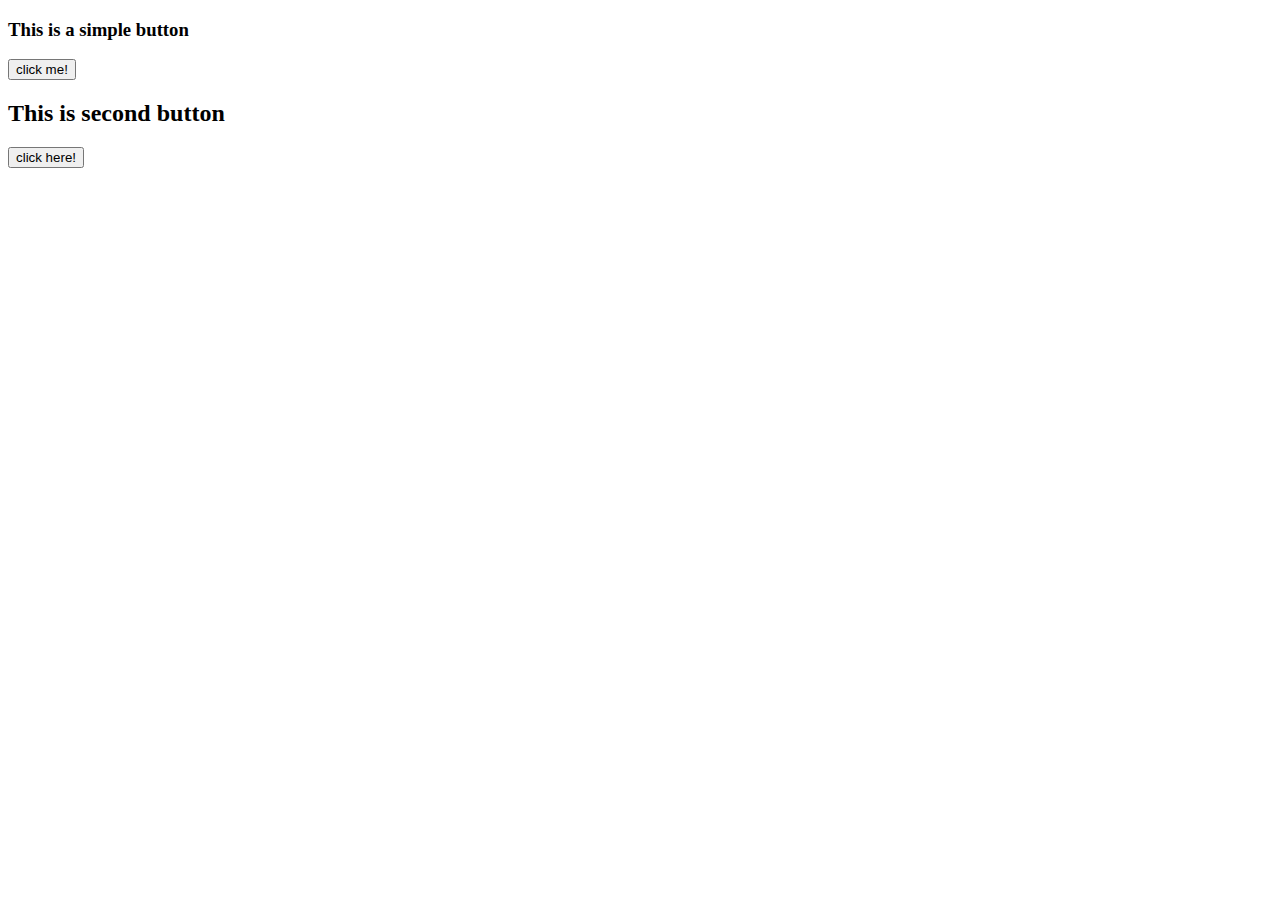
<file: button.html>
<!DOCTYPE html>
<html lang="en">
<head>
    <meta charset="UTF-8">
    <meta name="viewport" content="width=device-width, initial-scale=1.0">
    <title>Document</title>
</head>
<body>
    <h3>This is a simple button</h3>
    <button>click me!</button>
    <h2>This is second button</h2>
    <button>click here!</button>
</body>
</html>
</file>
